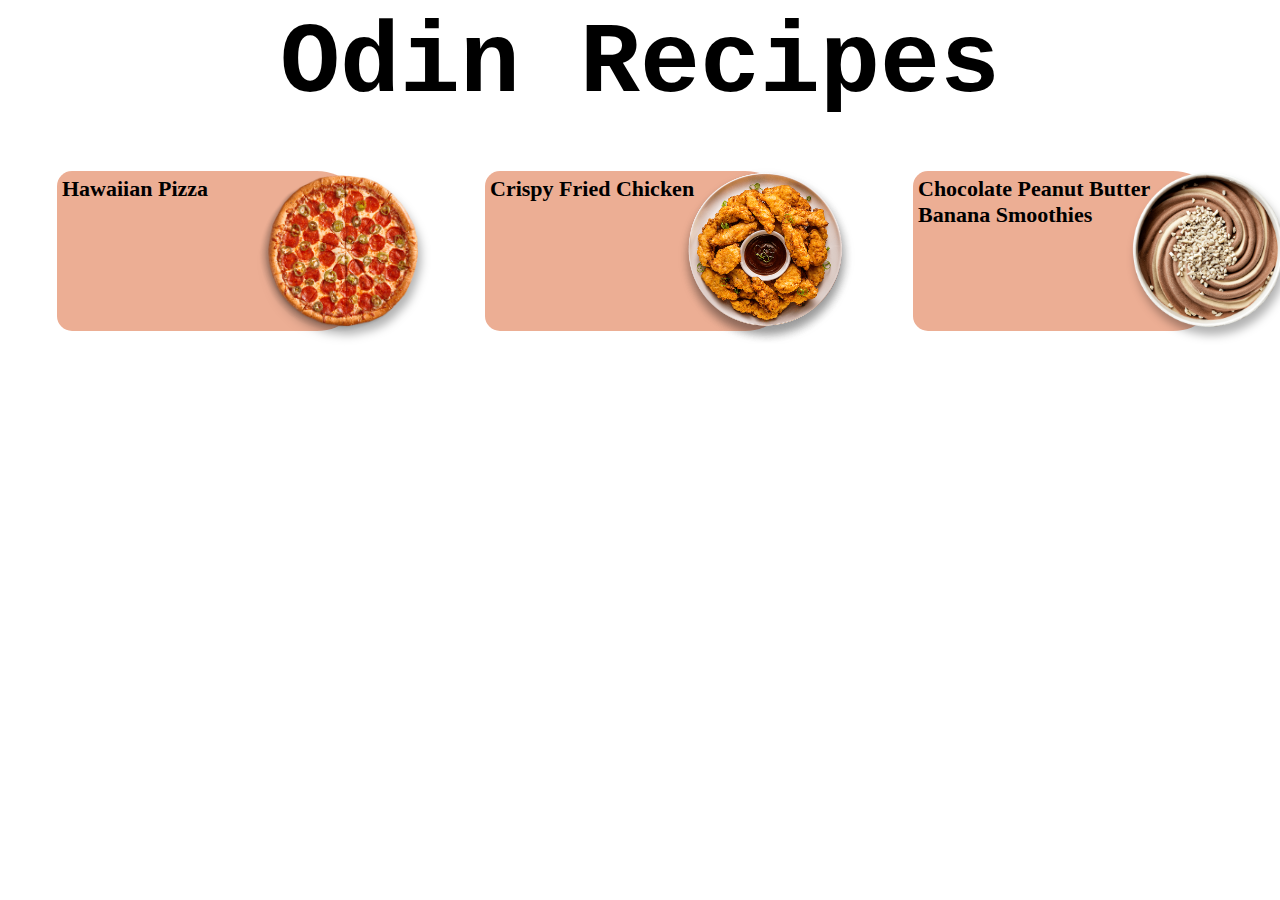
<file: index.html>
<!DOCTYPE html>
<html lang="en">
  <head>
    <meta charset="utf-8">
    <title>Project : recipes</title>
    <link rel="stylesheet" type="text/css" href="css/main-style.css">
  </head>
  <body>
      <div class="bg-image"></div>
      <div class="title">
        <h1>Odin Recipes</h1>
      </div>
          <div class="all recipe">
            <a class="hawaiianPizza href" href="./recipes/hawaiian-pizza.html">
              <div class="first recipe">
                  <p class="hawaiianPizza text">Hawaiian Pizza</p>
                  <img class="hawaiianPizza image" src="./img/1623777430_7787ab0dc6.png">
              </div>
            </a>
            <!-- CFChicken = Abbreviation for Crispy Fried -->
            <a class="CFChicken href" href="./recipes/crispy-fried-chicken.html">
              <div class="second recipe">
                    <p class="CFChicken text">Crispy Fried Chicken</p>
                  <img class="CFChicken image" src="./img/d2ee15012040ef5dd744c58bae798ea2.png">
              </div>
            </a>
            <!-- CPBBSmoothies = Abbreviation for Chocolate Peanut Butter Banana Smoothie -->
            <a class="CPBBSmoothies href" href="./recipes/chocolate-peanut-butter-banana-smoothies.html">
              <div class="third recipe">
                    <p class="CPBBSmoothies text">Chocolate Peanut Butter Banana Smoothies</p>
                  <img class="CPBBSmoothies image" src="./img/product_05.png">
              </div>
            </a>
          </div>
  </body>
</html>
</file>
<file: css/main-style.css>
.body {
  display: flex;
  flex-direction: column;
  height: 100vh;
  width: 100vw;
  padding-left: 50px;
  padding-right: 50px;
}
.title {
  display: flex;
  justify-content: center;
  margin-bottom: 50px;
}
.title h1{
  margin: 0px;
  padding: 0px;
  font-family: 'Courier New', Courier, monospace;
  font-size: 100px;
}
.all.recipe {
  display: flex;
  flex-direction: row;
  justify-content: space-around;
  gap: 20px;
}
.first.recipe,.second.recipe,.third.recipe {
  display: flex;
  position: relative;
  height: 150px;
  width: 300px;
  background-color: rgb(236, 174, 148);
  padding: 5px;
  border-radius: 15px 50px 50px 15px;
  transition: transform 0.2s;
}
.first.recipe:hover,
.second.recipe:hover,
.third.recipe:hover {
  transform: scale(1.03);
}
.text,.href{
  text-decoration: none;
  font-size: 22px;
  color: black;
  font-weight: bold;
}
.text {
  margin: 0;
  padding: 0;
}
.hawaiianPizza.image {
  position: absolute;
  height: auto;
  width: 170px;
  left: 200px;
  bottom: -5px;
  filter: drop-shadow(3px 8px 5px rgba(0,0,0,0.3));
}
.CFChicken.image {
  position:absolute;
  height: auto;
  width: 180px;
  left: 190px;
  bottom: -16px;
}
.CPBBSmoothies.image {
  position: absolute;
  height: auto;
  width: 220px;
  left: 185px;
  bottom: -28px;
  filter: drop-shadow(3px 8px 5px rgba(0,0,0,0.3));
}
</file>
